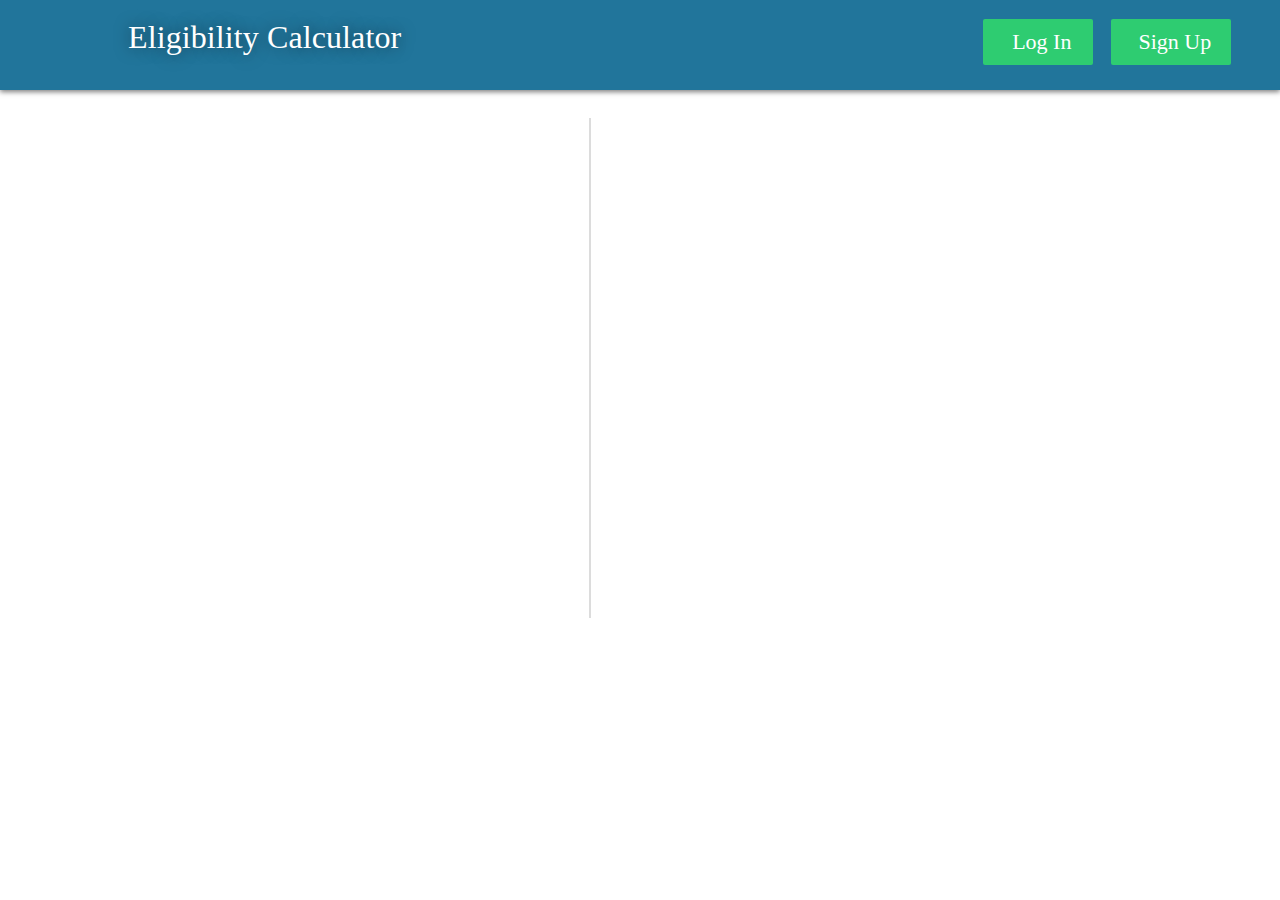
<file: index.html>
<!DOCTYPE HTML>
<html>
	<head> 
		<title> Welcome to Eligibility Calculator </title>
		<meta charset="UTF-8">
		<link rel="shortcut icon" href="eligibility.png">
		<link rel="stylesheet" type="text/css" href="style_index.css">
		<link rel="alternate" media="only screen (max-width:640px)">
		<meta name="viewport" content="width=device-width, initial-scale=1.0">
</head>
<body>
<header>
	<a href="index.php"><p title="Eligibility Calculator" id="tag1"> Eligibility Calculator </p></a>
	<ul type="none" id="log">
		<li id="log1"> Log In  </li>
		<ul type="none" id="log_content">
			<a href="login_admin.php" target="show_form"><li id="item1"> Admin </li> </a>
			<a href="login_st.php" target="show_form"><li id="item2"> Student </li></a>
		</ul>
	</ul>
	<ul type="none" id="sign">
		<li id="sign1"> Sign Up </li>
		<ul type="none" id="sign_content">
			<a href="signup_admin.html" target="show_form"><li id="item1"> Admin </li></a>
			<a href="signup_st.html" target="show_form"><li id="item2"> Student </li></a>
		</ul>
		</ul>
</header>
<section>
	<p id="section1">  </p>
	<iframe name="show_form" id="frame"> </iframe>
</section>
</body>
</html>
</file>
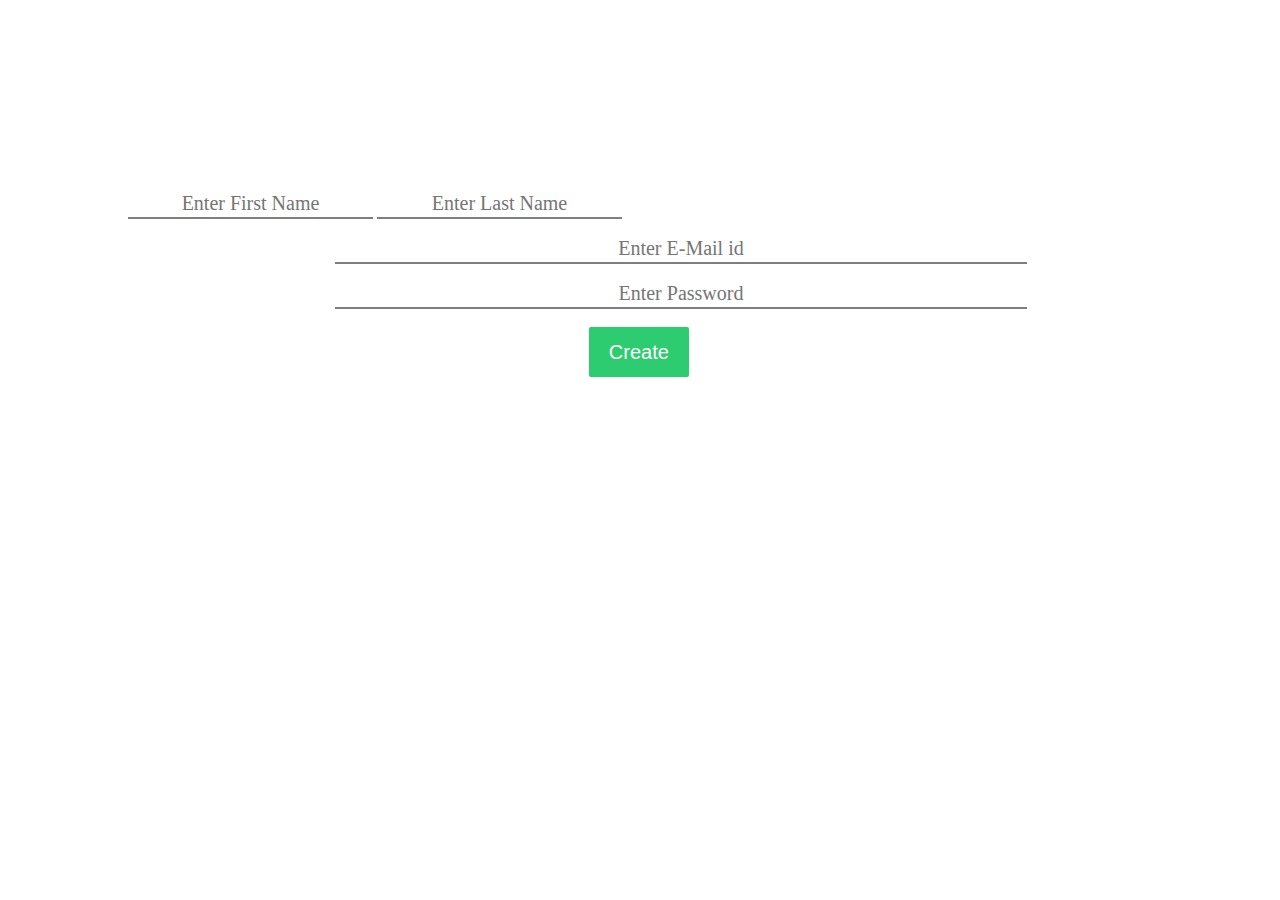
<file: index_signup_admin.html>
<!DOCTYPE HTML>
<html>
<head>	<title> Admin Sign Up </title>
	<link rel="stylesheet" type="text/css" href="style_sign_ad.css">
	<meta name="viewport" content="width=device-width, initial-scale=1">
	<meta name="alternate" content="only screen (max-width:640px)">
	<meta charset="UTF-8">
</head>
<body>
<section>
<form method="post">
	<input type="text" placeholder="Enter First Name" name="fname" id="textbox" required> <input type="text" placeholder="Enter Last Name" id="textbox" name="lname" required></br></br>
	<input type="email" placeholder="Enter E-Mail id" name="umail" size="43" id="mailbox" required></br></br>
	<input type="password" placeholder="Enter Password" name="upass" size="43" id="passbox" required></br></br>
	<input type="submit" name="SUBMIT" value="Create" id="btn-create">
</form>
</section>
</html>
</file>
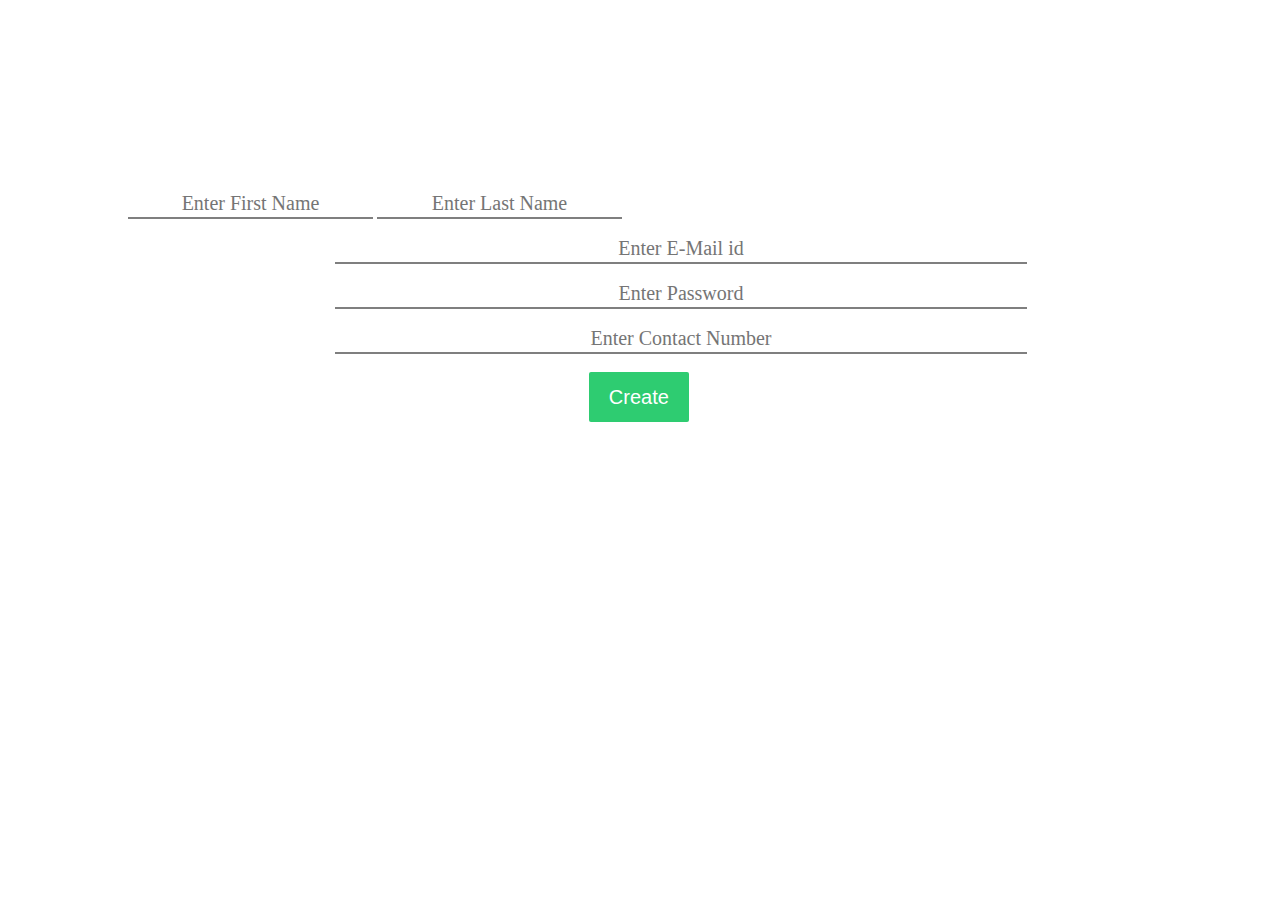
<file: index_signup_st.html>
<!DOCTYPE HTML>
<html>
<head>	<title> Admin Sign Up </title>
	<link rel="stylesheet" type="text/css" href="style_sign_st.css">
	<meta name="viewport" content="width=device-width, initial-scale=1">
	<meta name="alternate" content="only screen (max-width:640px)">
	<meta charset="UTF-8">
</head>
<body>
<section>
<form method="post">
	<input type="text" placeholder="Enter First Name" name="fname" id="textbox" required> <input type="text" placeholder="Enter Last Name" id="textbox" name="lname" required></br></br>
	<input type="email" placeholder="Enter E-Mail id" name="umail" size="43" id="mailbox" required></br></br>
	<input type="password" placeholder="Enter Password" name="upass" size="43" id="passbox" required></br></br>
	<input type="text" placeholder="Enter Contact Number" name="ucontact" id="contbox" required></br></br>
	<input type="submit" name="SUBMIT" value="Create" id="btn-create">
</form>
</section>
</html>
</file>
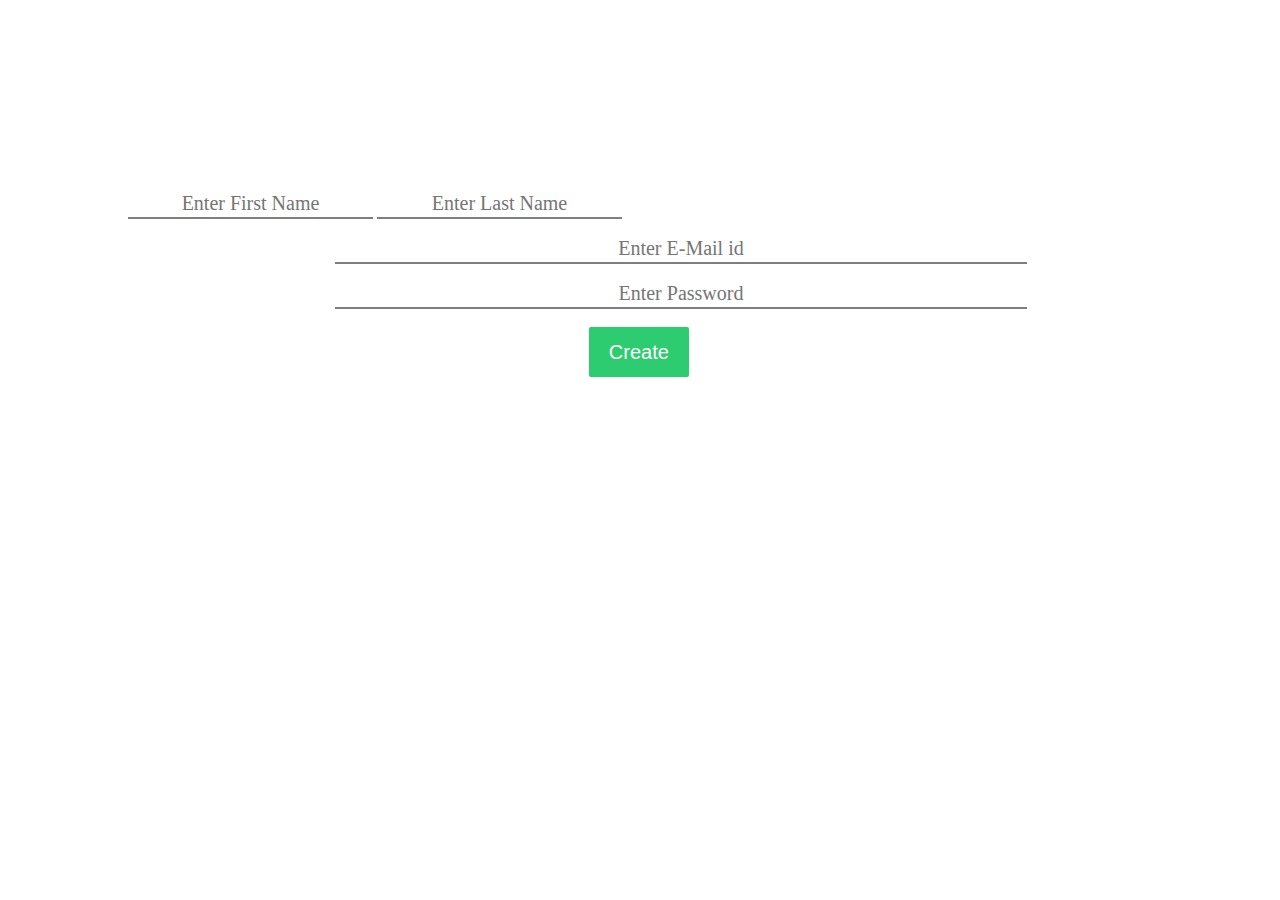
<file: signup_admin.html>
<!DOCTYPE HTML>
<html>
<head>	<title> Welcome to Admin Sign Up </title>
	<link rel="stylesheet" type="text/css" href="style_sign_ad.css">
	<meta name="viewport" content="width=device-width, initial-scale=1">
	<meta name="alternate" content="only screen (max-width:640px)">
	<meta charset="UTF-8">
</head>
<body>
<section>
<form method="post">
	<input type="text" placeholder="Enter First Name" name="fname" id="textbox" required> <input type="text" placeholder="Enter Last Name" id="textbox" name="lname" required></br></br>
	<input type="email" placeholder="Enter E-Mail id" name="umail" size="43" id="mailbox" required></br></br>
	<input type="password" placeholder="Enter Password" name="upass" size="43" id="passbox" required></br></br>
	<input type="submit" name="SUBMIT" value="Create" id="btn-create">
</form>
</section>
</html>
</file>
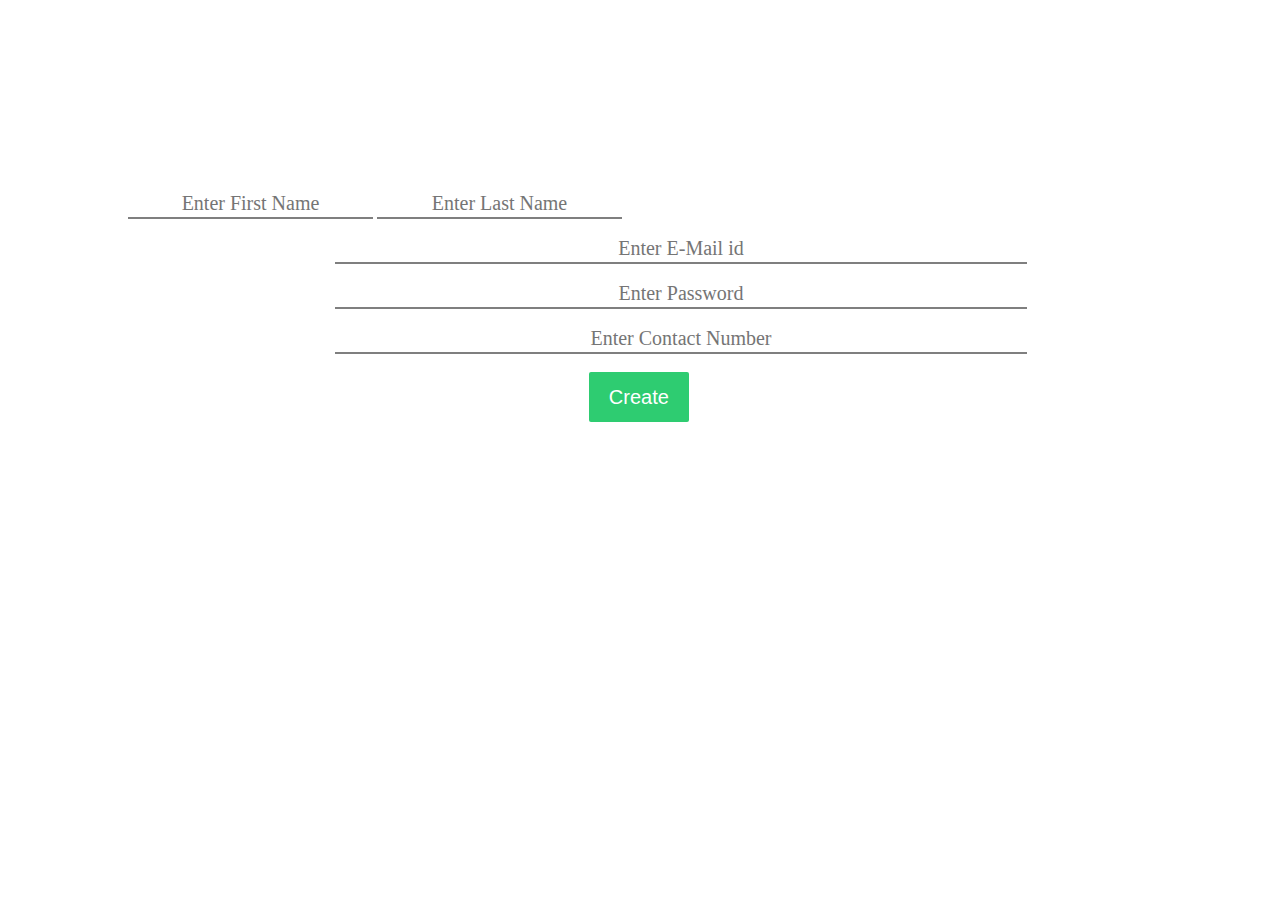
<file: signup_st.html>
<!DOCTYPE HTML>
<html>
<head>	<title> Welcome to Admin Sign Up </title>
	<link rel="stylesheet" type="text/css" href="style_sign_st.css">
	<meta name="viewport" content="width=device-width, initial-scale=1">
	<meta name="alternate" content="only screen (max-width:640px)">
	<meta charset="UTF-8">
</head>
<body>
<section>
<form method="post">
	<input type="text" placeholder="Enter First Name" name="fname" id="textbox" required> <input type="text" placeholder="Enter Last Name" id="textbox" name="lname" required></br></br>
	<input type="email" placeholder="Enter E-Mail id" name="umail" size="43" id="mailbox" required></br></br>
	<input type="password" placeholder="Enter Password" name="upass" size="43" id="passbox" required></br></br>
	<input type="text" placeholder="Enter Contact Number" name="ucontact" id="contbox" required></br></br>
	<input type="submit" name="SUBMIT" value="Create" id="btn-create">
</form>
</section>
</html>
</file>
<file: style_index.css>
*{
	margin:0;
	padding:0;
}
body{
	background:#fff;
	background-size:cover;
}
::-webkit-scrollbar{
	width:5px;
}
::-webkit-scrollbar-thumb{
	-webkit-border-radius:2px;
	border-radius:2px;
	background:#242E35;
}
a,
a:hover,
a:active{
	text-decoration:none;
	color:#000;
}
header{
	width:100%;
	height:90px;
	background:#21759b;
	-webkit-box-shadow:0px 2px 5px rgba(0,0,0,0.5);
}
#tag1{
	color:#fff;
	font-family:verdana;
	font-size:32px;
	padding-top:1.5%;
	padding-left:10%;
	text-shadow:0px 0px 15px rgba(15,15,15,0.5);
	letter-spacing:0.1px;
}
#log{
	position:absolute;
	margin-left:76%;
	margin-top:-2.9%;
	color:#fff;
	text-align:center;
	padding-left:10px;
	padding-right:10px;
	width:110px;
}
#log1{
	color:#fff;
	cursor:pointer;
	background:#2ecc71;
	border-radius:2px;
	font-family:verdana;
	font-size:22px;
	padding:10px 10px 10px 18px;
}
#log1:hover{
	background:#27ae60;
}
ul ul li{
	display:none;
}
ul:hover ul li {
	display:block;
}
#log_content{
	position:relative;
	font-family:verdana;
	font-size:22px;
	background:#dcdcdc;
	text-align:center;
}
#item1{
	color:#fff;
}
#item2{
	color:#fff;
}
#item1:hover{
	background:#a9a9a9;
}
#item2:hover{
	background:#a9a9a9;
}
#sign{
	position:absolute;
	margin-left:86%;
	margin-top:-2.9%;
	color:#fff;
	text-align:center;
	padding-left:10px;
	padding-right:10px;
	width:120px;
}
#sign1{
	color:#fff;
	background:#2ecc71;
	font-family:verdana;
	font-size:22px;
	cursor:pointer;
	border-radius:2px;
	padding:10px 10px 10px 18px;
}
#sign1:hover{
	background:#27ae60;
}
ul ul li{
	display:none;
}
ul:hover ul li {
	display:block;
}
#sign_content{
	position:relative;
	font-family:verdana;
	font-size:22px;
	background:#dcdcdc;
	text-align:center;
}
#section1{
	position:absolute;
}
#frame{
	position:relative;
	margin-left:46%;
	margin-top:2.2%;
	border:2px Solid #dcdcdc;
	border-top-style:none;
	border-right-style:none;
	border-bottom-style:none;
	height:500px;
	width:660px;
}
</file>
<file: style_sign_ad.css>
*{
	margin:0;
	padding:0;
}
section{
	margin-top:15%;
	margin-left:10%;
}
#textbox{
	text-align:center;
	padding-bottom:2px;
	border:2px solid rgba(0,0,0,0.5);
	border-top-style:none;
	border-left-style:none;
	border-right-style:none;
	outline:none;
	font-family:verdana;
	font-size:20px;
}
#textbox:focus{
	border-bottom-color:#142170;
	transition:0.4s;
}
#mailbox{
	margin-left:18%;
	text-align:center;
	padding-bottom:2px;
	border:2px solid rgba(0,0,0,0.5);
	border-top-style:none;
	border-left-style:none;
	border-right-style:none;
	outline:none;
	width:60%;
	font-family:verdana;
	font-size:20px;
}
#mailbox:focus{
	border-bottom-color:#142170;
	transition:0.4s;
}
#passbox{
	margin-left:18%;
	text-align:center;
	padding-bottom:2px;
	border:2px solid rgba(0,0,0,0.5);
	border-top-style:none;
	border-left-style:none;
	border-right-style:none;
	outline:none;
	width:60%;
	font-family:verdana;
	font-size:20px;
}
#passbox:focus{
	border-bottom-color:#142170;
	transition:0.4s;
}
#btn-create{
	color:#fff;
	background:#2ecc71;
	text-align:center;
	border:none;
	width:100px;
	height:50px;
	cursor:pointer;
	font-size:20px;
	margin-left:40%;
	border-radius:2px;
	padding:10px 15px 10px 15px;
}
#btn-create:hover{
	transition:0.5s;
	-webkit-box-shadow:0px 0px 10px 2px rgba(0,0,0,0.5);
}
</file>
<file: style_sign_st.css>
*{
	margin:0;
	padding:0;
}
section{
	margin-top:15%;
	margin-left:10%;
}
#textbox{
	text-align:center;
	padding-bottom:2px;
	border:2px solid rgba(0,0,0,0.5);
	border-top-style:none;
	border-left-style:none;
	border-right-style:none;
	outline:none;
	font-family:verdana;
	font-size:20px;
}
#textbox:focus{
	border-bottom-color:#142170;
	transition:0.4s;
}
#mailbox{
	margin-left:18%;
	text-align:center;
	padding-bottom:2px;
	border:2px solid rgba(0,0,0,0.5);
	border-top-style:none;
	border-left-style:none;
	border-right-style:none;
	outline:none;
	width:60%;
	font-family:verdana;
	font-size:20px;
}
#mailbox:focus{
	border-bottom-color:#142170;
	transition:0.4s;
}
#passbox{
	margin-left:18%;
	text-align:center;
	padding-bottom:2px;
	border:2px solid rgba(0,0,0,0.5);
	border-top-style:none;
	border-left-style:none;
	border-right-style:none;
	outline:none;
	width:60%;
	font-family:verdana;
	font-size:20px;
}
#passbox:focus{
	border-bottom-color:#142170;
	transition:0.4s;
}
#contbox{
	margin-left:18%;
	text-align:center;
	padding-bottom:2px;
	border:2px solid rgba(0,0,0,0.5);
	border-top-style:none;
	border-left-style:none;
	border-right-style:none;
	outline:none;
	width:60%;
	font-family:verdana;
	font-size:20px;
}
#contbox:focus{
	border-bottom-color:#142170;
	transition:0.4s;
}
#btn-create{
	color:#fff;
	background:#2ecc71;
	text-align:center;
	border:none;
	width:100px;
	height:50px;
	cursor:pointer;
	font-size:20px;
	margin-left:40%;
	border-radius:2px;
	padding:10px 15px 10px 15px;
}
#btn-create:hover{
	transition:0.5s;
	-webkit-box-shadow:0px 0px 10px 2px rgba(0,0,0,0.5);
}
</file>
